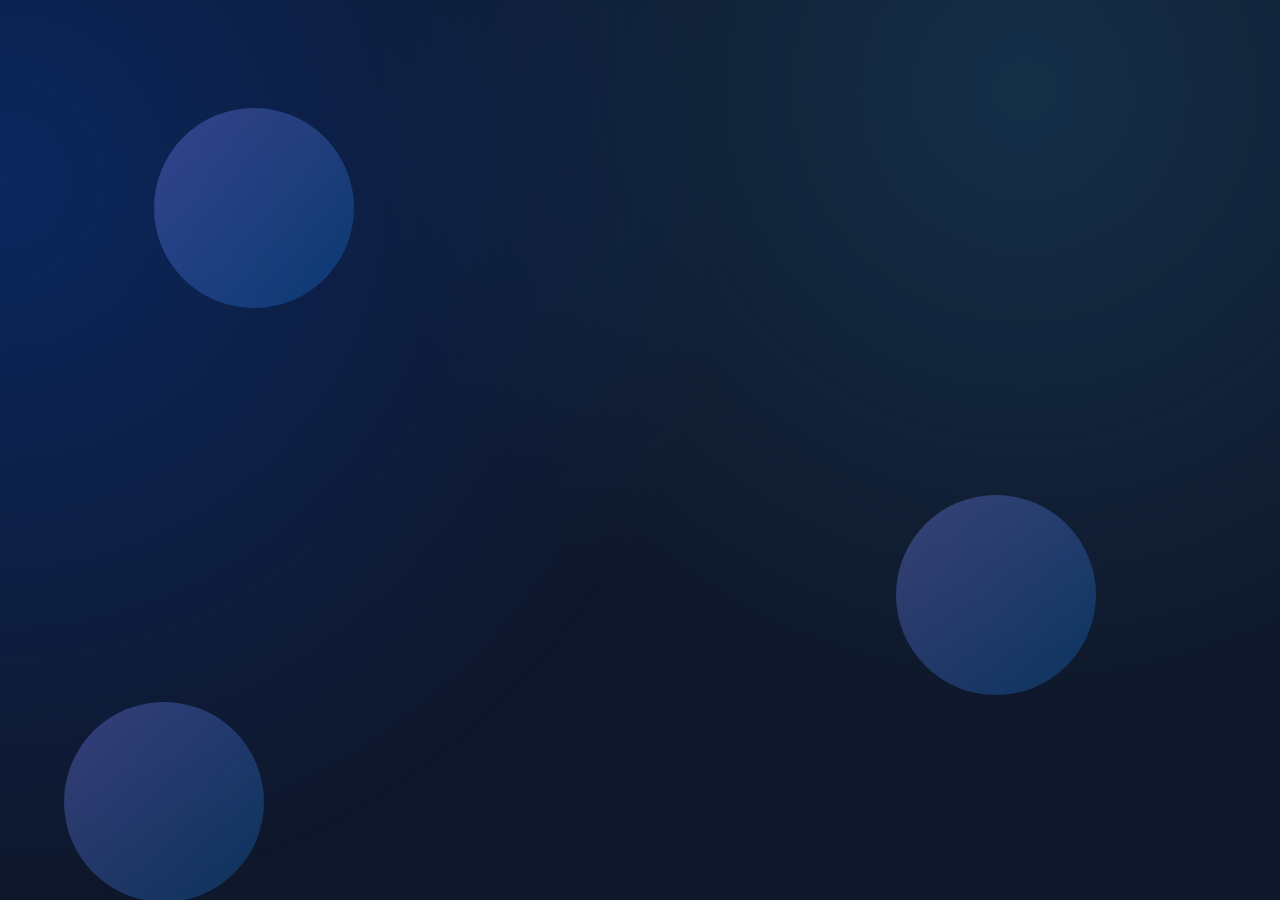
<file: projeto/index.html>
<!DOCTYPE html>
<html lang="en">
<head>
    <meta charset="UTF-8">
    <meta name="viewport" content="width=device-width, initial-scale=1.0">
    <title>Document</title>
    <link rel="stylesheet" href="style.css">
</head>
<body>
    <div class="bg">
       <span class="orb orb-1"></span>
       <span class="orb orb-2"></span>
       <span class="orb orb-3"></span>
    </div>


    <script src="script.js"></script>
</body>
</html>
</file>
<file: projeto/style.css>
:root {
  --cor-primaria: #63acffff;
  --cor-fundo: #0f172a;
  --cor-card: rgba(15, 23, 42, 0.72);
  --cor-texto: #e2e8f0;
}

* {
  box-sizing: border-box;
  margin: 0;
  padding: 0;
}

body {
  font-family: "Segoe UI", Tahoma, sans-serif;
  background: var(--cor-fundo);
  color: var(--cor-texto);
  min-height: 100vh;
  overflow-x: hidden;
}

.bg {
  position: fixed;
  inset: 0;
  background: radial-gradient(
      circle at 0% 20%,
      rgba(0, 89, 255, 0.25),
      transparent 50%
    ),
    radial-gradient(
      circle at 80% 10%,
      rgba(56, 189, 248, 0.15),
      transparent 50%
    );
  z-index: 0;
  filter: blur(0.4px);
}

.orb {
  position: absolute;
  width: 200px;
  height: 200px;
  border-radius: 50%;
  background: linear-gradient(
    135deg,
    rgba(140, 134, 255, 0.55),
    rgba(0, 140, 255, 0.4)
  );
  animation: flutuar 9s ease-in-out infinite;
  opacity: 0.6;
}

.orb-1 {
  top: 12%;
  left: 12%;
  animation-delay: 0s;
}
.orb-2 {
  top: 55%;
  left: 70%;
  animation-delay: 2.3s;
}
.orb-3 {
  top: 78%;
  left: 5%;
  animation-delay: 4.1s;
}

@keyframes flutuar {
  0%,
  100% {
    transform: translateY(0) scale(1);
  }
  50% {
    transform: translateY(-18px) scale(1.05);
  }
}

.page {
  position: relative;
  z-index: 1;
  max-width: 960px;
  margin: 48px auto;
  padding: 0 20px 60px;
}

input[type="color"] {
  padding: 12px 16px;
  border-radius: 16px;
  border: 1px solid rgba(255, 255, 255, 0.18);
  background: rgba(15, 23, 42, 0.55);
  color: #f8fafc;
  min-width: 220px;
}

button {
  border: none;
  border-radius: 16px;
  padding: 12px 18px;
  font-size: 1rem;
  cursor: pointer;
  background: rgba(0, 255, 149, 0.85);
  color: #ffffff;
  transition: transform 0.18s ease, box-shadow 0.18s ease;
}

button:hover {
  transform: translateY(-1px);
  box-shadow: 0 15px 28px rgba(108, 99, 255, 0.3);
}

.grid {
  display: grid;
  gap: 24px;
  grid-template-columns: repeat(auto-fit, minmax(240px, 1fr));
}

.card {
  background: var(--cor-card);
  border: 1px solid rgba(255, 255, 255, 0.12);
  border-radius: 24px;
  padding: 24px;
  display: flex;
  flex-direction: column;
  gap: 16px;
  box-shadow: 0 20px 30px rgba(15, 23, 42, 0.4);
  backdrop-filter: blur(8px);
}

.card h2 {
  font-size: 1.22rem;
  color: #f1f5f9;
}

.chips {
  display: flex;
  gap: 10px;
  flex-wrap: wrap;
}

.chip {
  background: rgba(148, 163, 184, 0.18);
  border-radius: 999px;
  padding: 8px 16px;
  font-size: 0.95rem;
  color: #f1f5f9;
  border: 1px solid transparent;
}

.chip:hover {
  border-color: var(--cor-primaria);
}

.galeria {
  height: 130px;
  border-radius: 18px;
  overflow: hidden;
  background-size: cover;
  background-position: center;
  }

.galeria.ativa {
  transform: scale(1.03);
}

.timeline {
  list-style: none;
  display: flex;
  flex-direction: column;
  gap: 10px;
}

.timeline li {
  padding: 12px 16px;
  border-radius: 14px;
  background: rgba(148, 163, 184, 0.12);
  cursor: pointer;
  position: relative;
  transition: background 0.2s ease, transform 0.2s ease;
}

.timeline li:hover {
  background: rgba(108, 99, 255, 0.18);
  transform: translateX(4px);
}

.timeline li.ativo {
  background: rgba(108, 99, 255, 0.3);
  border-left: 4px solid var(--cor-primaria);
  padding-left: 20px;
}
</file>
